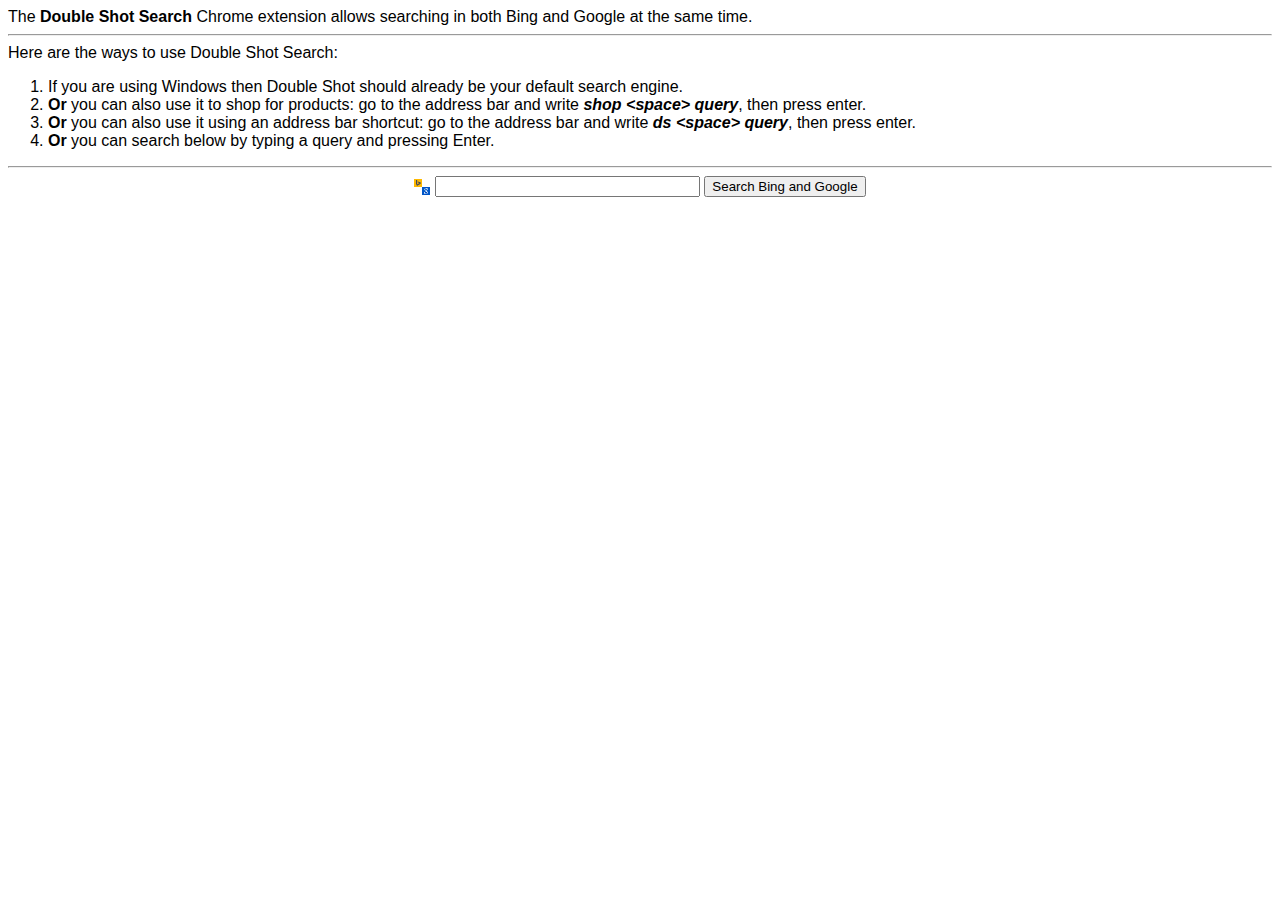
<file: instructions.html>
<!doctype html>
<html>
  <head>
    <title>Instructions on using Double Shot Search</title>
	<link href="instructions.css" rel="stylesheet">
	<script src="jquery-1.11.1.min.js"></script>
	<script src="instructions.js"></script>
  </head>
  <body>
  <div>The <b>Double Shot Search</b> Chrome extension allows searching in both Bing and Google at the same time.</div>
    <hr>
    
    <div>Here are the ways to use Double Shot Search:</div>
    <ol>
        <li>If you are using Windows then Double Shot should already be your default search engine.</li>
        <!-- <li><b>Or</b> if that's not the case you can <a href='https://www.doubleshotsearch.download/chrome-extension/add-search-engine.php' target='_blank'><b>set it as a default search engine</b></a> so you can search directly from the address bar. -->
        <li><b>Or</b> you can also use it to shop for products: go to the address bar and write <b><i>shop &lt;space&gt; query</i></b>, then press enter.</b>
        <li><b>Or</b> you can also use it using an address bar shortcut: go to the address bar and write <b><i>ds &lt;space&gt; query</i></b>, then press enter.</b>
        <li><b>Or</b> you can search below by typing a query and pressing Enter.
    </ol>
    <hr>
    <form method="GET" id="double-shot-search-box" target="_blank">
        <img src='DoubleShotSearchLogo16.png' width='16' height='16'>
        <input type='text' name='q' id='query-box' size="30">
        <input type="submit" value="Search Bing and Google">
    </form>
  </body>
</html>
</file>
<file: instructions.css>
body 
{
    min-width: 500px;
    overflow-x: hidden;
    font-family: Helvetica, Arial, Sans-Serif;
}

#double-shot-search-box
{
    text-align: center;
}

#double-shot-search-box img
{
    vertical-align: middle;
}
</file>
